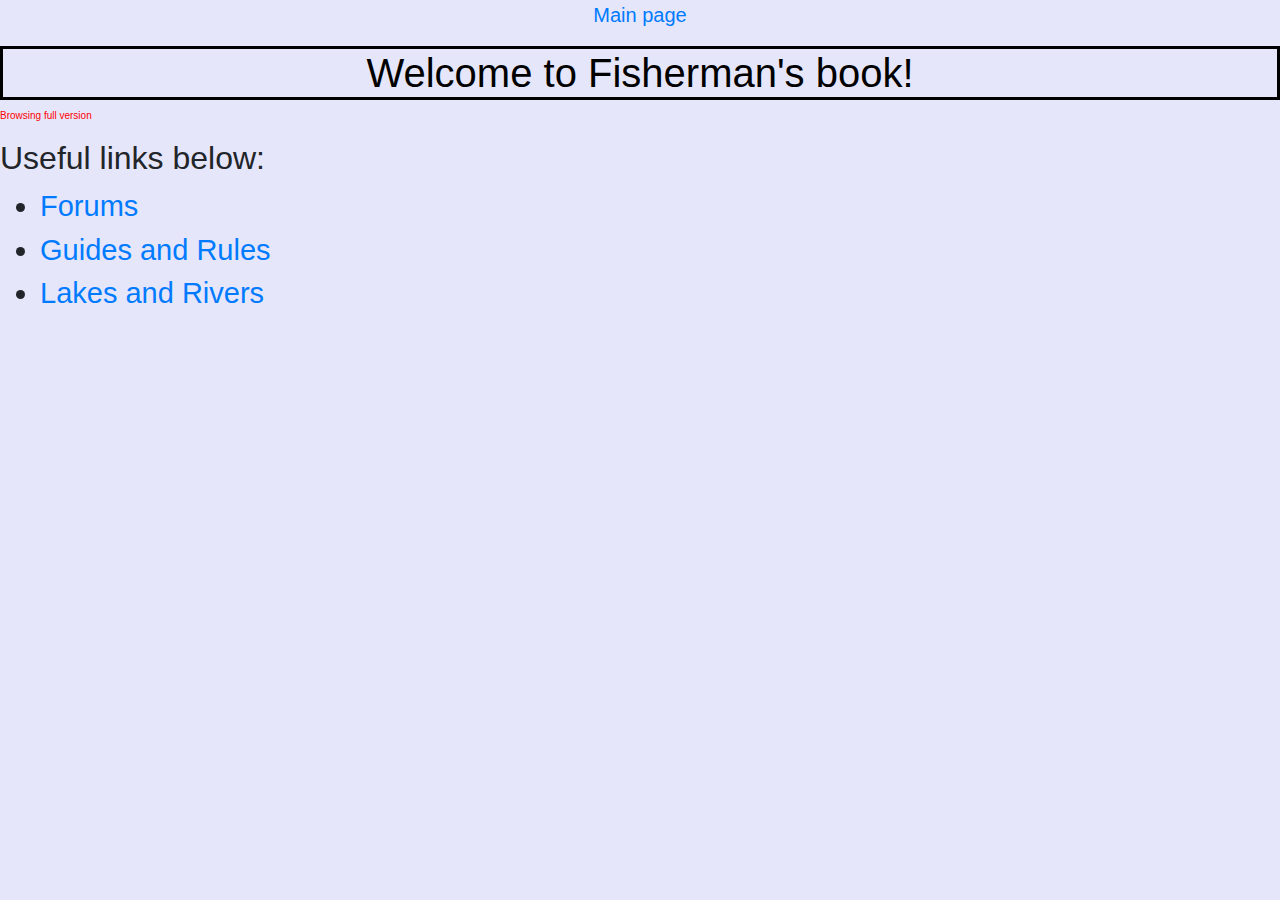
<file: project0/index.html>
<!DOCTYPE html>
<html>
    <head>
        <title>Fisherman's book</title>

        <link rel="stylesheet" href="https://maxcdn.bootstrapcdn.com/bootstrap/4.0.0/css/bootstrap.min.css" integrity="sha384-Gn5384xqQ1aoWXA+058RXPxPg6fy4IWvTNh0E263XmFcJlSAwiGgFAW/dAiS6JXm" crossorigin="anonymous">
        <link rel="stylesheet" href="styles.css">

    </head>
    <body>

        <p class = "link">
            <a href = "index.html">Main page</a>
        </p>

        <h1>Welcome to Fisherman's book!</h1>
        <p class = "version">Browsing</p>

        <h2>Useful links below:</h2>
        <ul>
            <li>
                <a href = "forums.html">Forums</a>  
            </li>

            <li>
                <a href = "help.html">Guides and Rules</a>
            </li>
            
            <li>
                <a href = "lakes-rivers.html">Lakes and Rivers</a>      
            </li>
        </ul>
        
         

    </body>
</html>
</file>
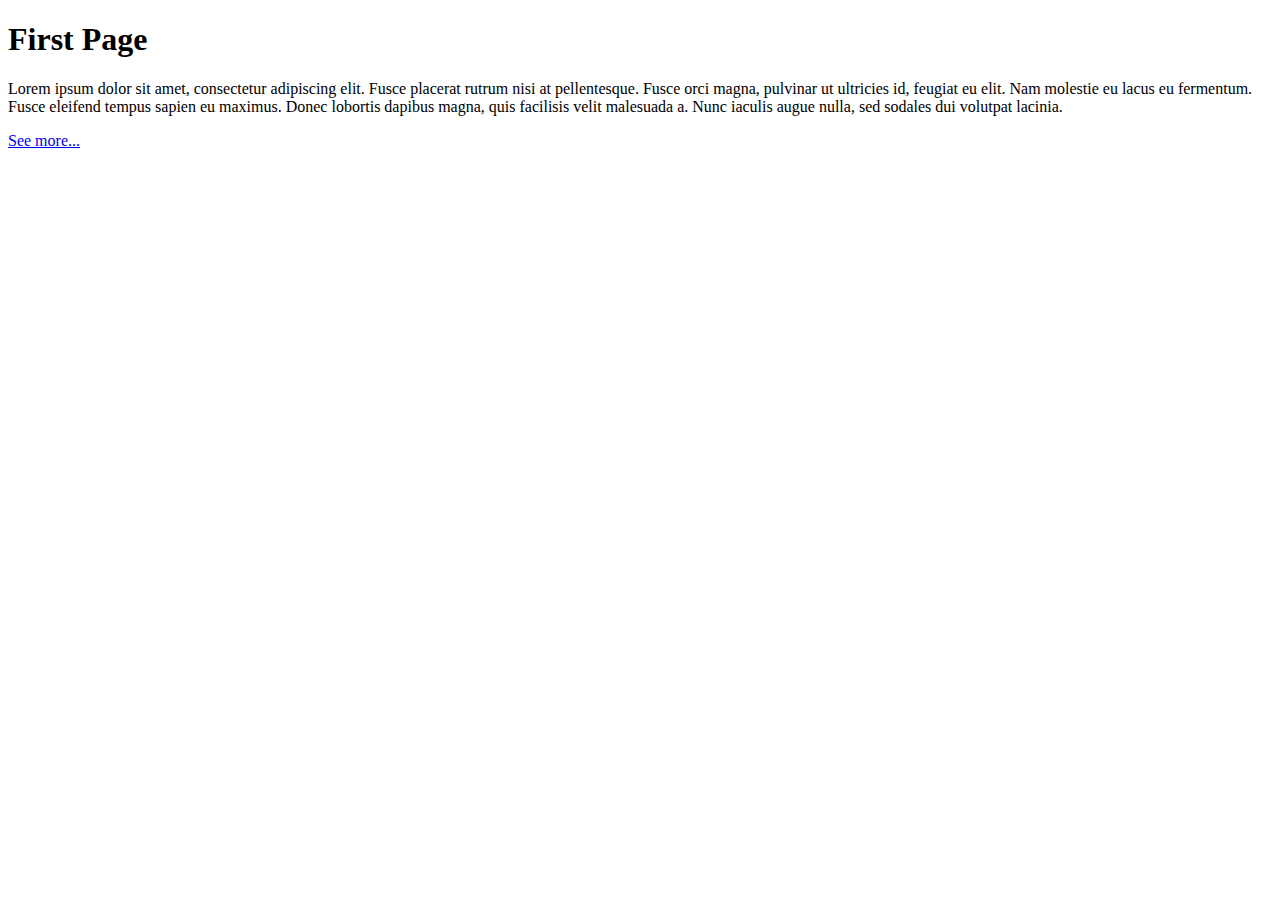
<file: lecture2/urls/templates/index.html>
<!DOCTYPE html>
<html>
    <head>
        <title>My Website!</title>
    </head>
    <body>
        <h1>First Page</h1>

        <p>
            Lorem ipsum dolor sit amet, consectetur adipiscing elit. Fusce placerat rutrum nisi at pellentesque. Fusce orci magna, pulvinar ut ultricies id, feugiat eu elit. Nam molestie eu lacus eu fermentum. Fusce eleifend tempus sapien eu maximus. Donec lobortis dapibus magna, quis facilisis velit malesuada a. Nunc iaculis augue nulla, sed sodales dui volutpat lacinia.
        </p>

        <a href="{{ url_for('more') }}">See more...</a>
    </body>
</html>
</file>
<file: project0/styles.css>
/*divide pc and mobile versions*/
@media (min-width: 1201px) {
  .version::after {
    content: " full version";
  }

  body {
    background-color: lavender;
    font-family: "Helvetica Neue", Helvetica, Arial, sans-serif;
  }
}
@media (max-width: 1200px) {
  .version::after {
    content: " mobile version";
  }

  body {
    background-color: lightblue;
    font-family: "Open Sans", sans-serif;
  }
}
.forum_text {
  font-family: "Courier New", Courier, monospace;
}

.forum_text {
  color: black;
  text-align: left;
}

div {
  font-style: italic;
}
div ol {
  color: black;
}

h1 {
  color: black;
  text-align: center;
  border-style: solid;
}

p {
  color: grey;
}

.link {
  color: blue;
  text-align: center;
  font-size: 20px;
}

.version {
  color: red;
  text-align: left;
  font-size: 10px;
}

.profile_picture {
  text-align: left;
}

li {
  font-size: 29px;
}

table {
  border: 1px solid black;
  border-collapse: collapse;
  width: 50%;
  height: 50%;
}
table th, table td {
  border: 1px solid black;
  padding: 5px;
}
table th {
  background: lightgrey;
}

#other, #panevezys, #siauliai, #klaipeda, #kaunas, #vilnius {
  text-decoration: underline;
  text-underline-position: under;
}

/*# sourceMappingURL=styles.css.map */
</file>
